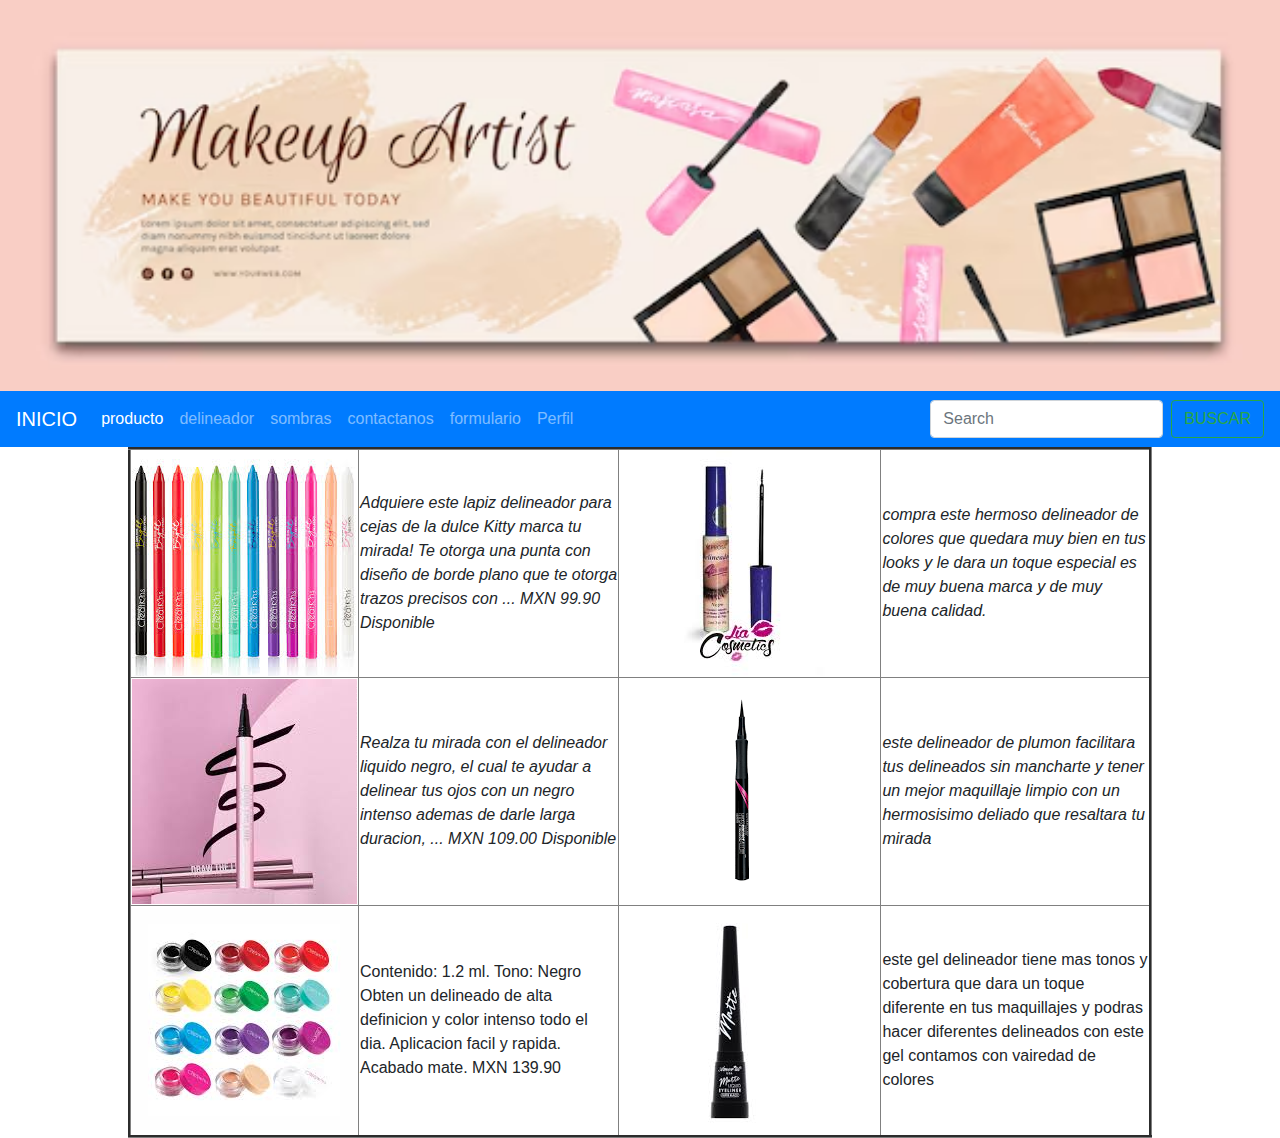
<file: delineador.html>
<!DOCTYPE html>
<html>

<head>
 <title>Delineador</title>
 <img src="imagenes/artist.png"  width="100%"   align="middle">
 <link rel="stylesheet"href="https://stackpath.bootstrapcdn.com/bootstrap/4.4.1/css/bootstrap.min.css"integrity="sha384-Vkoo8x4CGsO3+Hhxv8T/Q5PaXtkKtu6ug5TOeNV6gBiFeWPGFN9MuhOf23Q9Ifjh" crossorigin="anonymous">
</head>
<body bgcolor="FFFFFF">
  <nav class="navbar navbar-expand-lg navbar-dark bg-primary">
    <a class="navbar-brand" href="index.html">INICIO</a>
    <button class="navbar-toggler" type="button" data-toggle="collapse" data-target="#navbarTogglerDemo02" aria-controls="navbarTogglerDemo02" aria-expanded="false" aria-label="Toggle navigation">
      <span class="navbar-toggler-icon"></span>
    </button>
  
    <div class="collapse navbar-collapse" id="navbarTogglerDemo02">
      <ul class="navbar-nav mr-auto mt-2 mt-lg-0">
        <li class="nav-item active">
          <a class="nav-link" href="productos.html">producto<span class="sr-only">(current)</span></a>
        </li>
        <li class="nav-item">
          <a class="nav-link" href="delineador.html">delineador</span></a>
        </li>
        <li class="nav-item">
          <a class="nav-link" href="sombras.html" tabindex="-1" aria-disabled="true">sombras</span></a>
        </li>
        <li class="nav-item">
          <a class="nav-link" href="Contactanos.html" tabindex="-1" aria-disabled="true">contactanos</span></a>
        </li> 
        <li class="nav-item">
          <a class="nav-link" href="formulario.html" tabindex="-1" aria-disabled="true">formulario</span></a>
        </li>
        <li class="nav-item">
          <a class="nav-link" href="perfil.html" tabindex="-1" aria-disabled="true">Perfil</span></a>
        </li>
      </ul>
      <form class="form-inline my-2 my-lg-0">
        <input class="form-control mr-sm-2" type="search" placeholder="Search">
        <button class="btn btn-outline-success my-2 my-sm-0" type="submit">BUSCAR</button>
      </form>
    </div>
  </nav>
      
  
  <table width="80%"  align="center" border="3">
<tr>
<td><img src="imagenes/color.jpg"></td>
<td><i>Adquiere este lapiz delineador para cejas de la dulce Kitty marca tu mirada! Te otorga una punta con diseño de borde plano que te otorga trazos precisos con ...
MXN 99.90 Disponible</i></td> 
<td><img src="imagenes/ojos.jfif"></td>
<td><i>compra este hermoso delineador de colores que quedara muy bien en tus looks y le dara un toque especial es de muy buena marca y de muy buena
  calidad.
</i></td>
</tr>
<tr>
<td><img src="imagenes/plumon.jpg"></td>
<td><i>Realza tu mirada con el delineador liquido negro, el cual te ayudar a delinear tus ojos con un negro intenso ademas de darle larga duracion, ...
MXN 109.00  Disponible</i></td> 
<td><img src="imagenes/liquido.png"></td>
<td><i>este delineador de plumon facilitara tus delineados sin mancharte y tener un mejor maquillaje limpio con un hermosisimo deliado que resaltara
  tu mirada</i></td>
</tr>
<tr>
<td><img src="imagenes/gel.jpg"></td>
<td>Contenido: 1.2 ml. Tono: Negro Obten un delineado de alta definicion y color intenso todo el dia. Aplicacion facil y rapida. Acabado mate.
MXN 139.90</td>
<td><img src="imagenes/matte.jpg"></td>
<td>este gel delineador tiene mas tonos y cobertura que dara un toque diferente en tus maquillajes y podras hacer diferentes delineados con este gel
  contamos con vairedad de colores</i></td>
</tr>
</table>
<script src="https://code.jquery.com/jquery-3.4.1.slim.min.js"integrity="sha384-J6qa4849blE2+poT4WnyKhv5vZF5SrPo0iEjwBvKU7imGFAV0wwj1yYfoRSJoZ+n"crossorigin="anonymous"></script>
<scriptsrc="https://cdn.jsdelivr.net/npm/popper.js@1.16.0/dist/umd/popper.min.js"integrity="sha384-Q6E9RHvbIyZFJoft+2mJbHaEWldlvI9IOYy5n3zV9zzTtmI3UksdQRVvoxMfooAo" crossorigin="anonymous"></script>
<scriptsrc="https://stackpath.bootstrapcdn.com/bootstrap/4.4.1/js/bootstrap.min.js"integrity="sha384-wfSDF2E50Y2D1uUdj0O3uMBJnjuUD4Ih7YwaYd1iqfktj0Uod8GCExl3Og8ifwB6"crossorigin="anonymous"></script>

     </body>
</html>
</file>
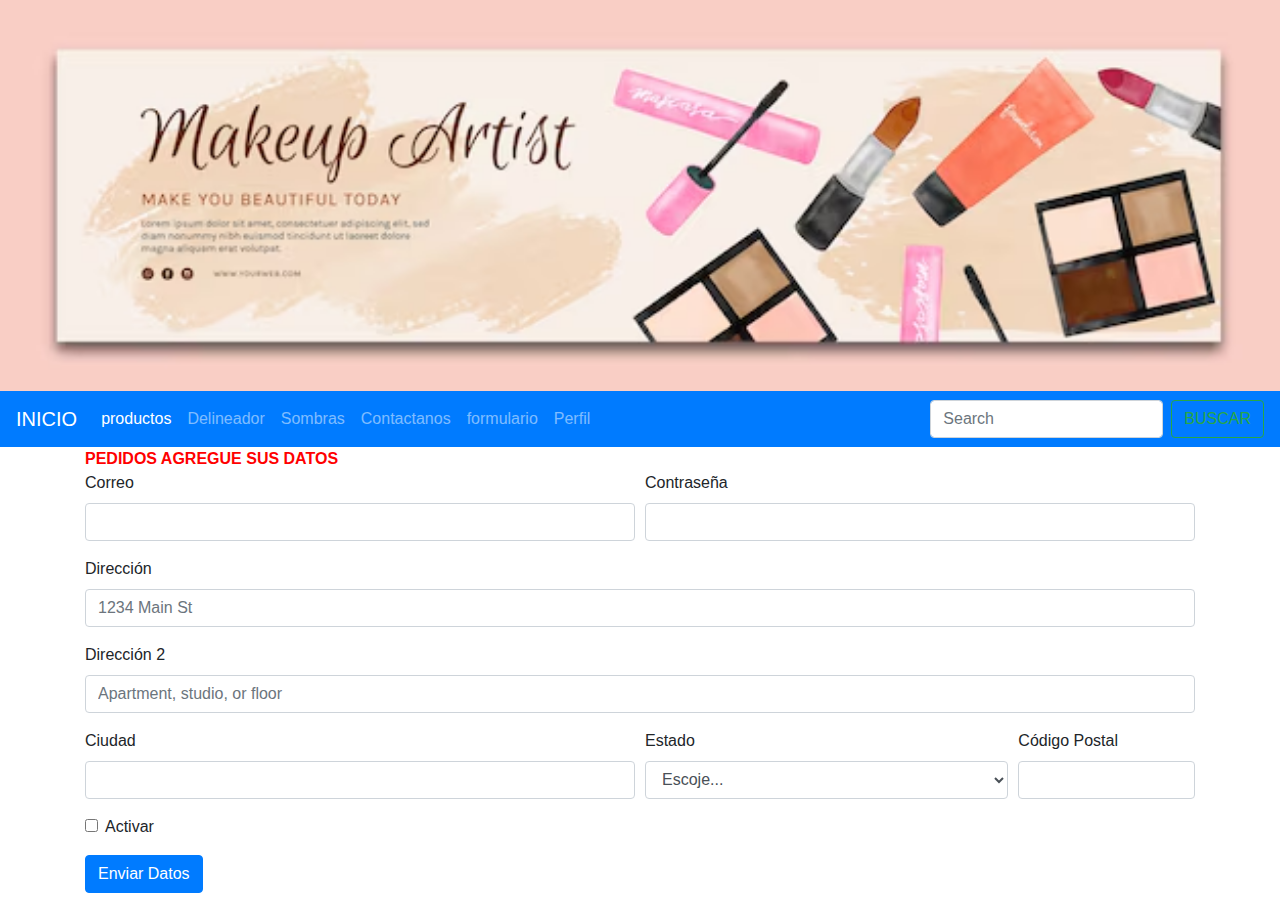
<file: formulario.html>
<html>

<head>
 <title>Cosmetics Viry</title>
 <img src="imagenes/artist.png"  width="100%"   align="middle">
 <link rel="stylesheet" href="https://stackpath.bootstrapcdn.com/bootstrap/4.4.1/css/bootstrap.min.css" integrity="sha384-Vkoo8x4CGsO3+Hhxv8T/Q5PaXtkKtu6ug5TOeNV6gBiFeWPGFN9MuhOf23Q9Ifjh" crossorigin="anonymous">
</head>

<body bgcolor="#F08080">
    <nav class="navbar navbar-expand-lg navbar-dark bg-primary">
        <a class="navbar-brand" href="index.html">INICIO</a>
        <button class="navbar-toggler" type="button" data-toggle="collapse" data-target="#navbarTogglerDemo02" aria-controls="navbarTogglerDemo02" aria-expanded="false" aria-label="Toggle navigation">
          <span class="navbar-toggler-icon"></span>
        </button>
      
        <div class="collapse navbar-collapse" id="navbarTogglerDemo02">
          <ul class="navbar-nav mr-auto mt-2 mt-lg-0">
            <li class="nav-item active">
              <a class="nav-link" href="productos.html">productos<span class="sr-only">(current)</span></a>
            </li>
            <li class="nav-item">
              <a class="nav-link" href="Delineador.html">Delineador</a>
            </li>
            <li class="nav-item">
              <a class="nav-link" href="Sombras.html" tabindex="-1" aria-disabled="true">Sombras</span></a>
            </li>
            <li class="nav-item">
              <a class="nav-link" href="Contactanos.html" tabindex="-1" aria-disabled="true">Contactanos</span></a>
            </li> 
            <li class="nav-item">
              <a class="nav-link" href="formulario.html" tabindex="-1" aria-disabled="true">formulario</span></a>
            </li>
            <li class="nav-item">
              <a class="nav-link" href="perfil.html" tabindex="-1" aria-disabled="true">Perfil</span></a>
            </li>
          </ul>
          <form class="form-inline my-2 my-lg-0">
            <input class="form-control mr-sm-2" type="search" placeholder="Search">
            <button class="btn btn-outline-success my-2 my-sm-0" type="submit">BUSCAR</button>
          </form>
        </div>
      </nav>

<div class="container">
  <div class="row">
    <div class="col">
    <font zise="10" color="red"><b>PEDIDOS AGREGUE SUS DATOS</b></font>
<form>
  <div class="form-row">
    <div class="form-group col-md-6">
      <label for="inputEmail4">Correo</label>
      <input type="email" class="form-control" id="inputEmail4">
    </div>
    <div class="form-group col-md-6">
      <label for="inputPassword4">Contrase&ntilde;a</label>
      <input type="password" class="form-control" id="inputPassword4">
    </div>
  </div>
  <div class="form-group">
    <label for="inputAddress">Direcci&oacute;n</label>
    <input type="text" class="form-control" id="inputAddress" placeholder="1234 Main St">
  </div>
  <div class="form-group">
    <label for="inputAddress2">Direcci&oacute;n 2</label>
    <input type="text" class="form-control" id="inputAddress2" placeholder="Apartment, studio, or floor">
  </div>
  <div class="form-row">
    <div class="form-group col-md-6">
      <label for="inputCity">Ciudad</label>
      <input type="text" class="form-control" id="inputCity">
    </div>
    <div class="form-group col-md-4">
      <label for="inputState">Estado</label>
      <select id="inputState" class="form-control">
        <option selected>Escoje...</option>
        <option>...</option>
      </select>
    </div>
    <div class="form-group col-md-2">
      <label for="inputZip">C&oacute;digo Postal</label>
      <input type="text" class="form-control" id="inputZip">
    </div>
  </div>
  <div class="form-group">
    <div class="form-check">
      <input class="form-check-input" type="checkbox" id="gridCheck">
      <label class="form-check-label" for="gridCheck">
        Activar
      </label>
    </div>
  </div>
  <button type="submit" class="btn btn-primary">Enviar Datos</button>
</form>
 </div>
</div>
</div>
</file>
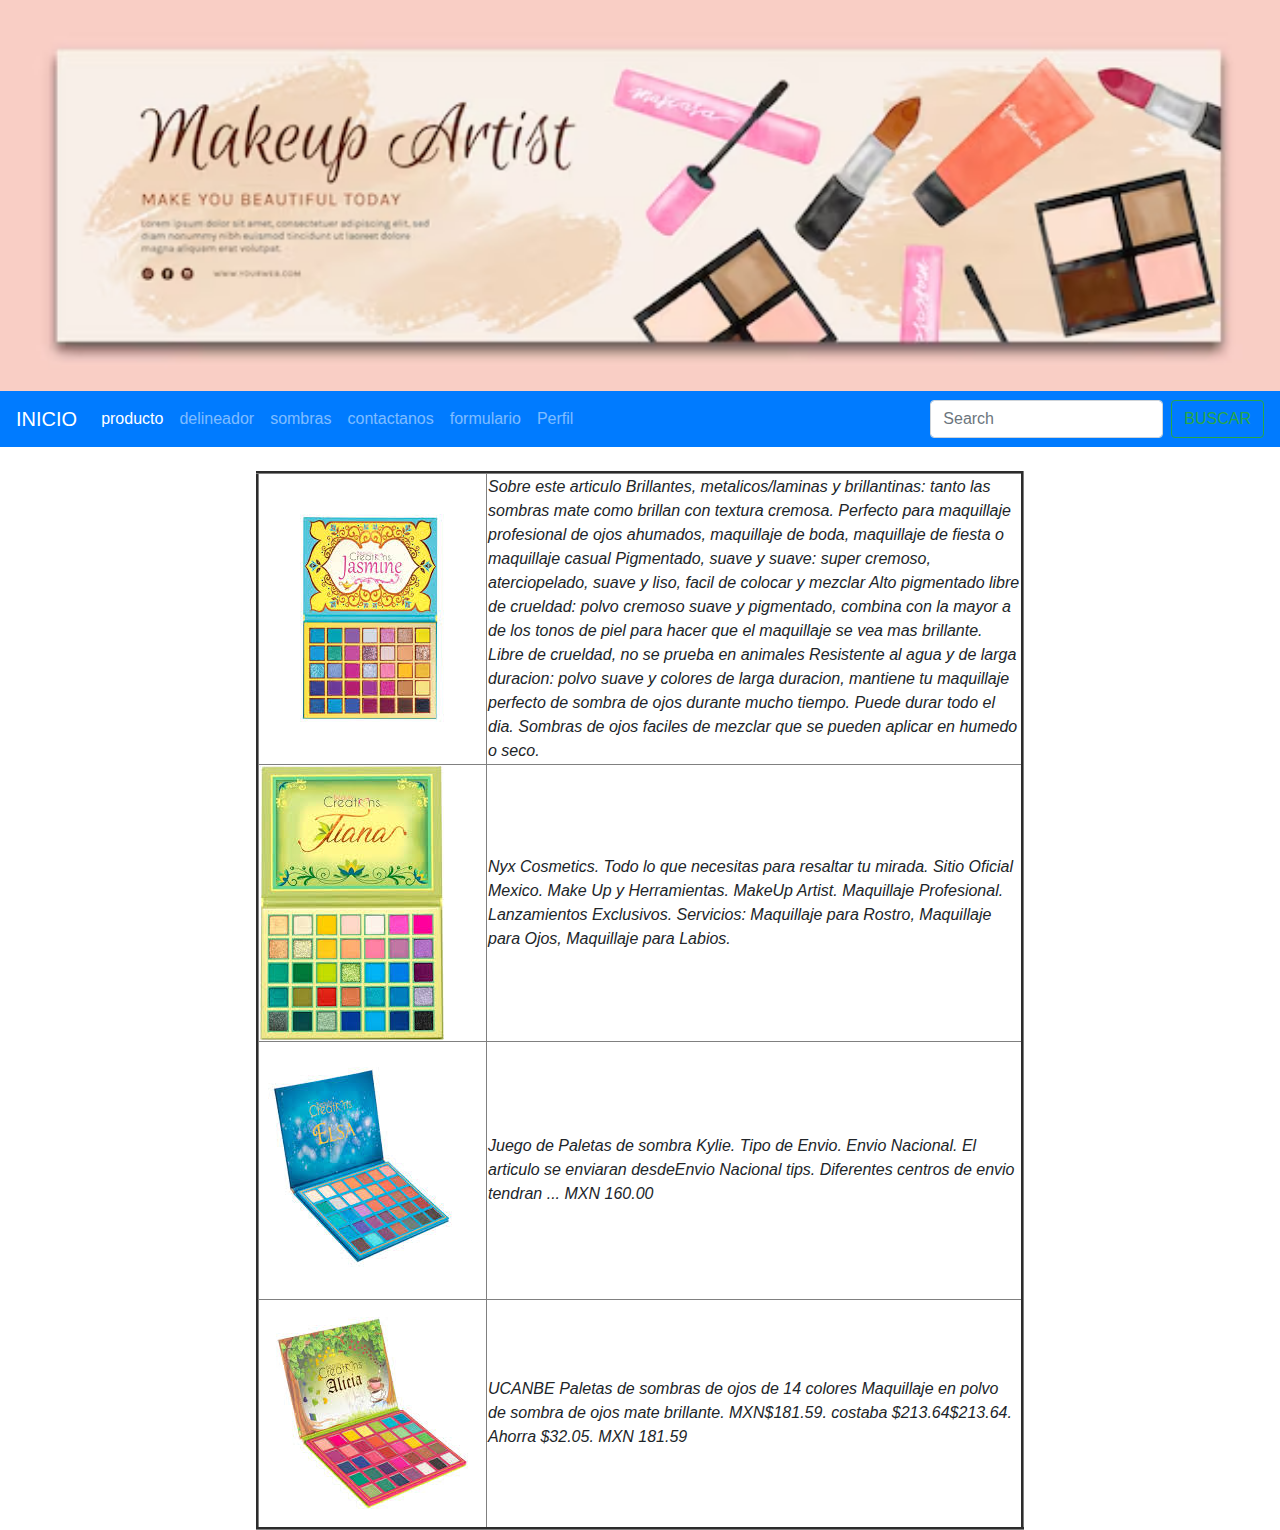
<file: sombras.html>
<!DOCTYPE html>
<html>
<head>
 <title>sombras</title>
 <img src="imagenes/artist.png"  width="100%"   align="middle">
 <link rel="stylesheet"href="https://stackpath.bootstrapcdn.com/bootstrap/4.4.1/css/bootstrap.min.css"integrity="sha384-Vkoo8x4CGsO3+Hhxv8T/Q5PaXtkKtu6ug5TOeNV6gBiFeWPGFN9MuhOf23Q9Ifjh" crossorigin="anonymous">
</head>
<body bgcolor="FFFFFF">
  <nav class="navbar navbar-expand-lg navbar-dark bg-primary">
    <a class="navbar-brand" href="index.html">INICIO</a>
    <button class="navbar-toggler" type="button" data-toggle="collapse" data-target="#navbarTogglerDemo02" aria-controls="navbarTogglerDemo02" aria-expanded="false" aria-label="Toggle navigation">
      <span class="navbar-toggler-icon"></span>
    </button>
      <div class="collapse navbar-collapse" id="navbarTogglerDemo02">
      <ul class="navbar-nav mr-auto mt-2 mt-lg-0">
        <li class="nav-item active">
          <a class="nav-link" href="productos.html">producto<span class="sr-only">(current)</span></a>
        </li>
        <li class="nav-item">
          <a class="nav-link" href="delineador.html">delineador</span></a>
        </li>
        <li class="nav-item">
          <a class="nav-link" href="sombras.html" tabindex="-1" aria-disabled="true">sombras</span></a>
        </li>
        <li class="nav-item">
          <a class="nav-link" href="Contactanos.html" tabindex="-1" aria-disabled="true">contactanos</span></a>
        </li> 
        <li class="nav-item">
          <a class="nav-link" href="formulario.html" tabindex="-1" aria-disabled="true">formulario</span></a>
        </li>
        <li class="nav-item">
          <a class="nav-link" href="perfil.html" tabindex="-1" aria-disabled="true">Perfil</span></a>
        </li>
      </ul>
      <form class="form-inline my-2 my-lg-0">
        <input class="form-control mr-sm-2" type="search" placeholder="Search">
        <button class="btn btn-outline-success my-2 my-sm-0" type="submit">BUSCAR</button>
      </form>
    </div>
  </nav>
 
 <br>
<table width="60%"  align="center" border="3">
    <tr>
       <td><img src="imagenes/jasmine.jpg"></td>
       <td><i>Sobre este articulo
Brillantes, metalicos/laminas y brillantinas: tanto las sombras mate como brillan con textura cremosa. Perfecto para maquillaje profesional de ojos ahumados, maquillaje de boda, maquillaje de fiesta o maquillaje casual
Pigmentado, suave y suave: super cremoso, aterciopelado, suave y liso, facil de colocar y mezclar
Alto pigmentado libre de crueldad: polvo cremoso suave y pigmentado, combina con la mayor a de los tonos de piel para hacer que el maquillaje se vea mas brillante. Libre de crueldad, no se prueba en animales
Resistente al agua y de larga duracion: polvo suave y colores de larga duracion, mantiene tu maquillaje perfecto de sombra de ojos durante mucho tiempo. Puede durar todo el dia. Sombras de ojos faciles de mezclar que se pueden aplicar en humedo o seco.</i></td></tr>
<tr>
<td><img src="imagenes/tiana.jpg"></td>
<td><i>Nyx Cosmetics. Todo lo que necesitas para resaltar tu mirada. Sitio Oficial Mexico. Make Up y Herramientas. MakeUp Artist. Maquillaje Profesional. Lanzamientos Exclusivos. Servicios: Maquillaje para Rostro, Maquillaje para Ojos, Maquillaje para Labios.</i></td>
</tr>
<tr>
<td><img src="imagenes/elsa.jpg"></td>
<td><i>Juego de Paletas de sombra Kylie. Tipo de Envio. Envio Nacional. El articulo se enviaran desdeEnvio Nacional tips. Diferentes centros de envio tendran ...
MXN 160.00</i></td>
</tr>
<tr>
<td><img src="imagenes/Alicia.jpg"></td>
<td><i>UCANBE Paletas de sombras de ojos de 14 colores Maquillaje en polvo de sombra de ojos mate brillante. MXN$181.59. costaba $213.64$213.64. Ahorra $32.05.
MXN 181.59</i></td>
</tr>
</table>
</body>
</html>
</file>
